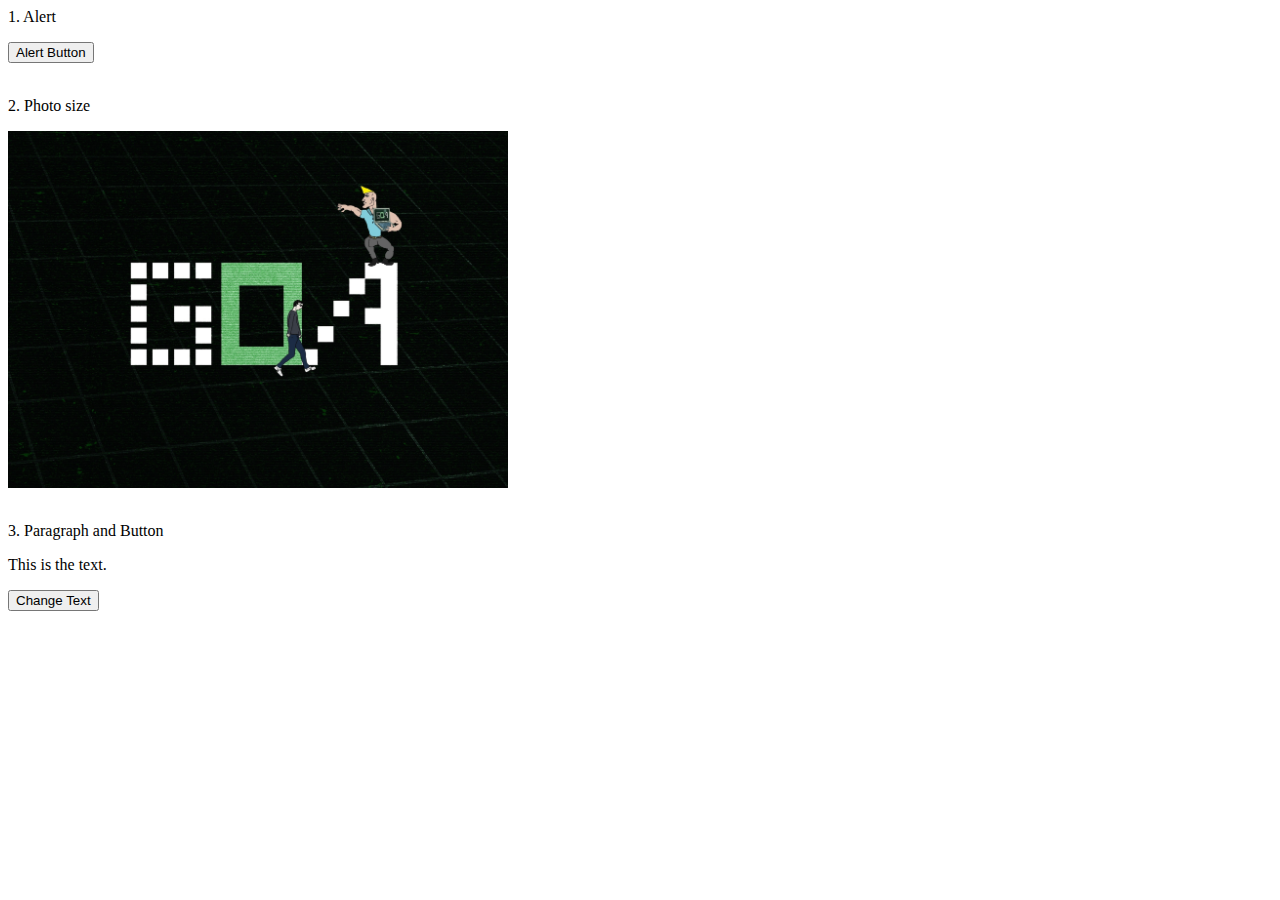
<file: Js Day 1/index.html>
<html lang="en">
<head>
    <meta charset="UTF-8">
    <meta name="viewport" content="width=device-width, initial-scale=1.0">
    <title>Document</title>
</head>
<body>
    <p> 1. Alert</p>
    <button onclick="alert('This is alert')">Alert Button</button>
    <br>
    <br>
    <p>2. Photo size</p>
    <img onclick="width='600'" src="/Photos/323429708_1377377253202374_8488577418025243207_n.jpg" width="500">
    <br>
    <br>
    <p>3. Paragraph and Button</p>
    <p id="myParagraph">This is the text.</p>
    <button onclick="myParagraph.textContent = 'New text!';">Change Text</button>

    <script>
        console.log("Giorgi gagnidze")
        console.log("var ", 11 + 4, "wlis")
    </script>
</body>
</html>
</file>
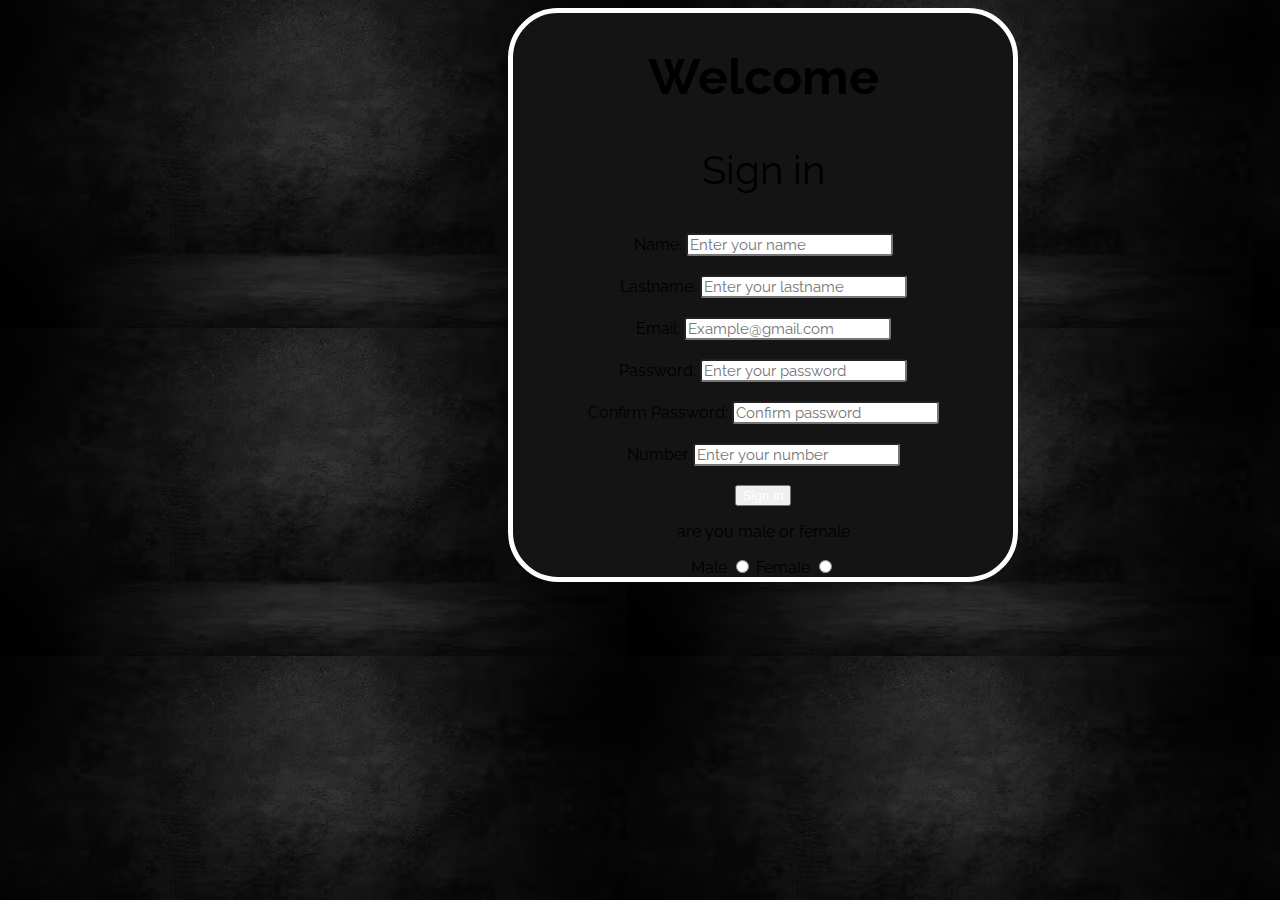
<file: Login page/index.html>
<!DOCTYPE html>
<html lang="en">
<head>
    <meta charset="UTF-8">
    <meta name="viewport" content="width=device-width, initial-scale=1.0">
    <title>Login page</title>
    <link rel="stylesheet" href="style.css">
    <link rel="preconnect" href="https://fonts.googleapis.com">
    <link rel="preconnect" href="https://fonts.gstatic.com" crossorigin>
    <link href="https://fonts.googleapis.com/css2?family=Raleway:ital,wght@1,100&display=swap" rel="stylesheet">
</head>
<body>
    <div class="form">
        <h1 id="welcome">Welcome</h1>
        <p id="signin">Sign in</p>
        <form>
            <label id="lname" for="name">Name:</label>
            <input type="text" type="username" id="name" placeholder="Enter your name">
            <br>
            <br>
            <label id="llastname" for="lastname">Lastname:</label>
            <input type="text" type="username" id="lastname" placeholder="Enter your lastname">
            <br>
            <br>
            <label id="eemail" for="email_">Email:</label>
            <input class="txt" type="email" id="email_" placeholder="Example@gmail.com">
            <br>
            <br>
            <label id="ppasword" for="password_1">Password:</label>
            <input class="txt" type="Password" id="password_1" placeholder="Enter your password">
            <br>
            <br>
            <label id="cpasword" for="password_2">Confirm Password:</label>
            <input class="txt" type="Password" id="password_2" placeholder="Confirm password">
            <br>
            <br>
            <label for="number">Number</label>
            <input class="txt" type= "number" id="number" placeholder="Enter your number">
            <br>
            <br>
            <div>
                <button><a id="goalink" href="/GOA/index.html">Sign in</a></button>
            </div>
            <p>are you male or female</p>
            <label for="male">Male</label>
            <input id="male" type="radio" name="gender">
            <label for="female">Female</label>
            <input id="female" type="radio" name="gender">
        </form>
    </div>
</body>
</html>
</file>
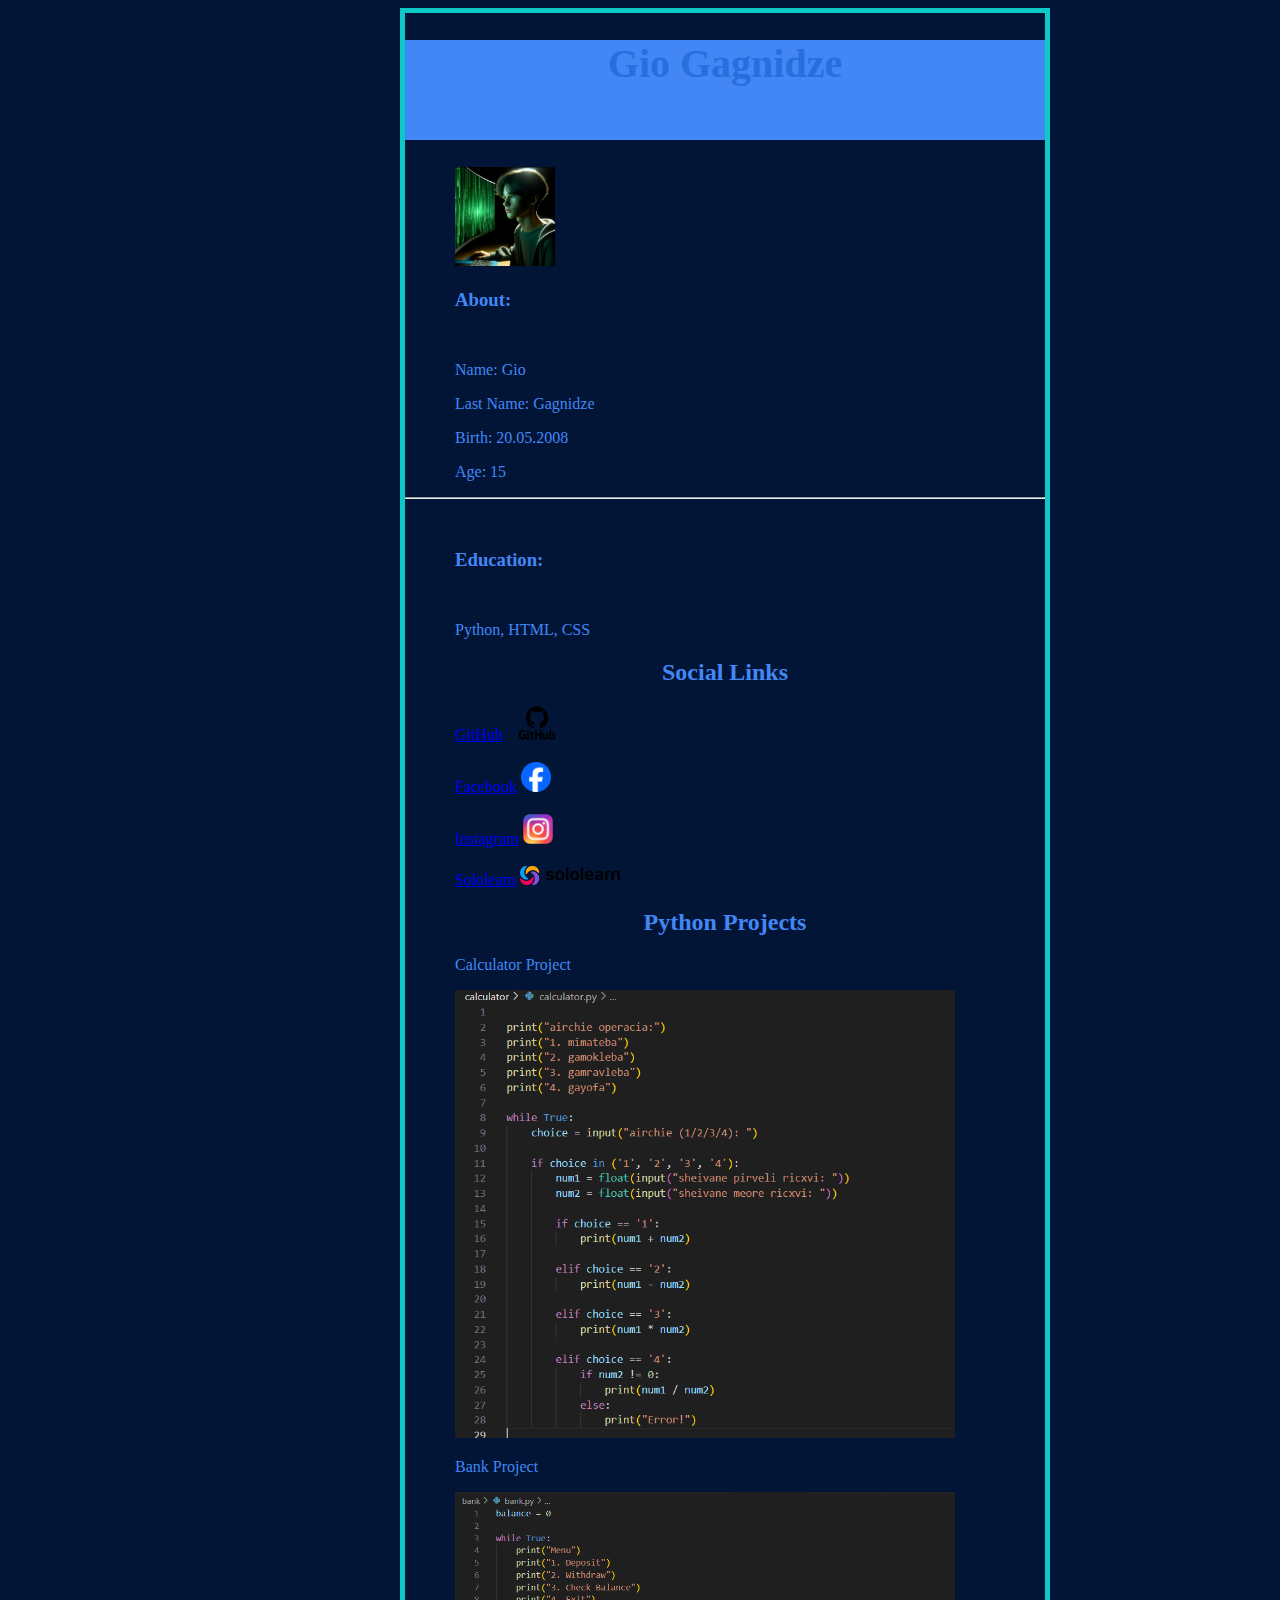
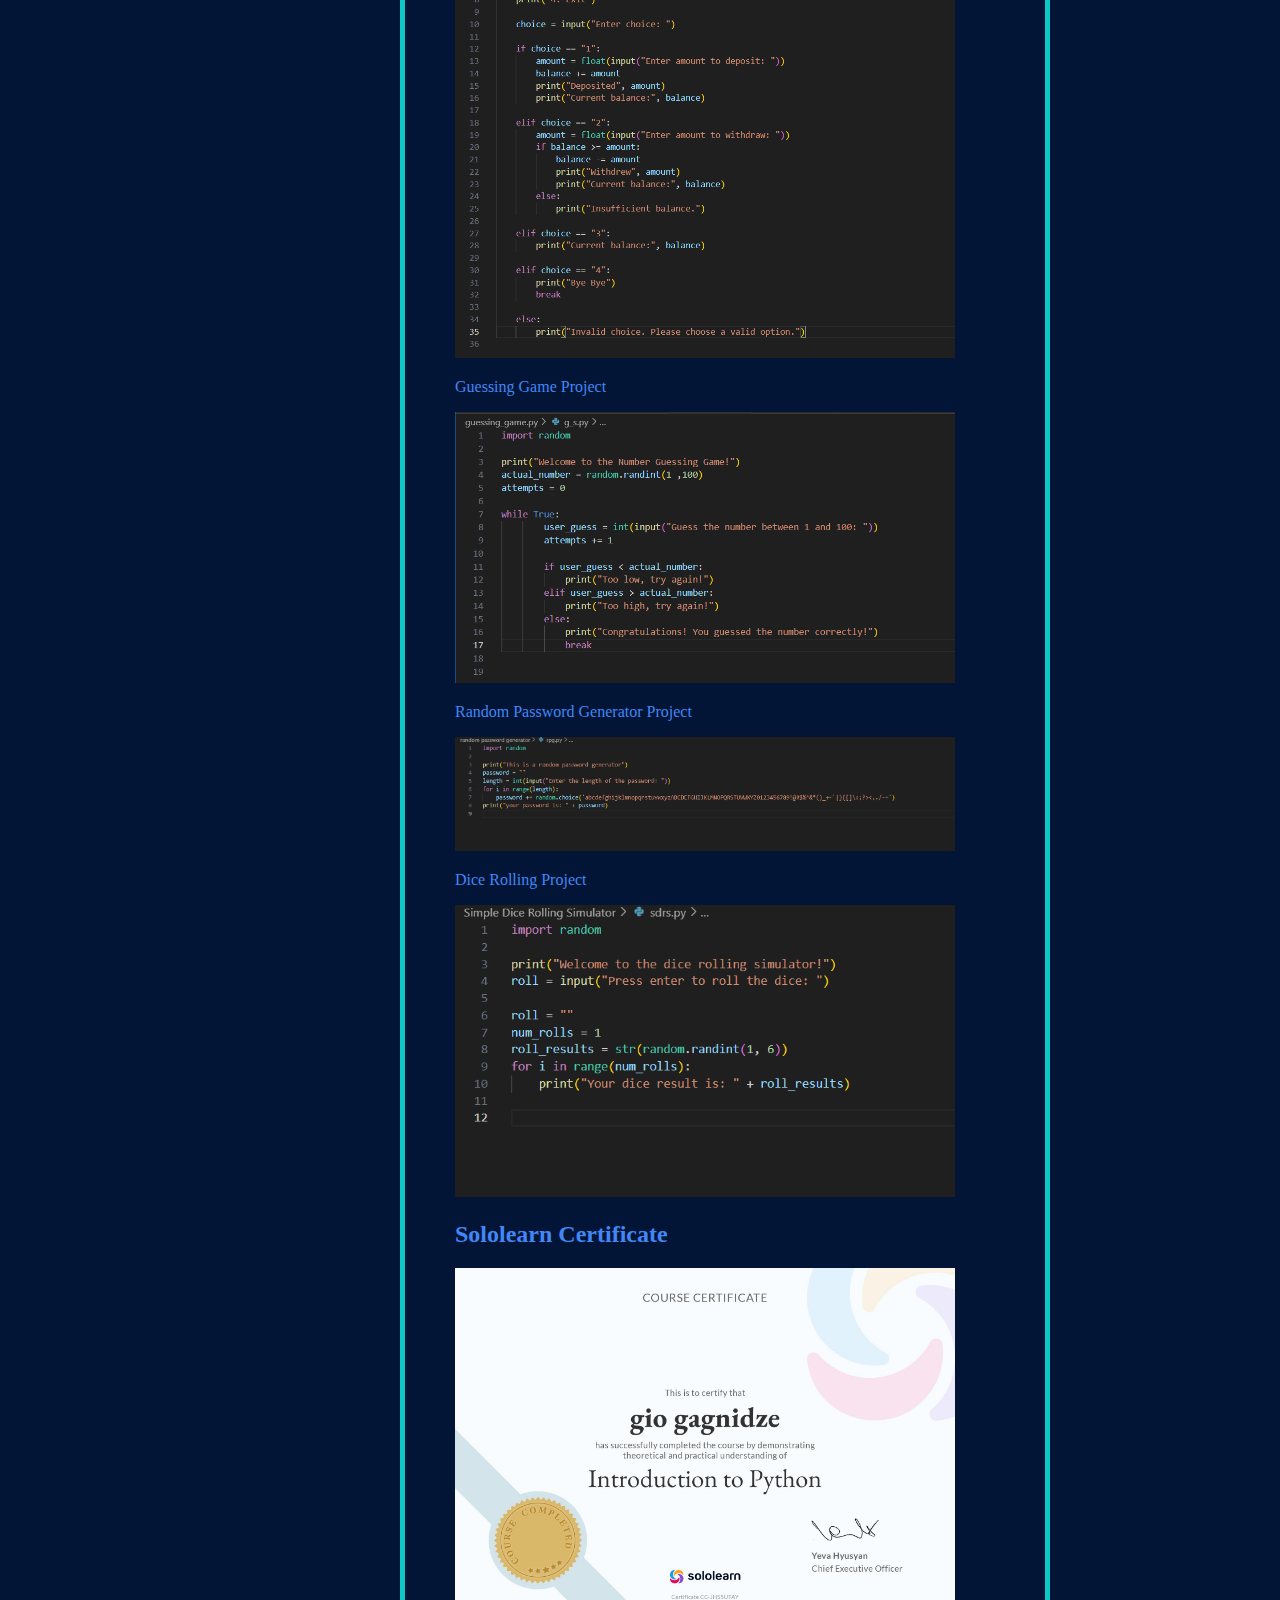
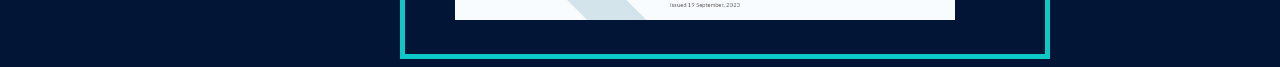
<file: Porfolio/index.html>
<!DOCTYPE html>
<html lang="en">
<head>
    <meta charset="UTF-8">
    <meta name="viewport" content="width=device-width, initial-scale=1.0">
    <title>Portfolio</title>
    <link rel="stylesheet" href="/Porfolio/style.css">
</head>
<body>
    <script>
        alert("Are you ready to see the best portfolio ever?");
    </script>

    <div>
        <header>
            <h1 id="name">Gio Gagnidze</h1>
        </header>
    </div>

    <div>
        <nav>
            <img id="pfp" src="/Photos/Screenshot 2023-11-06 164637.png">
        </nav>
    </div>

    <div id="about">
        <nav>
            <h3><b>About: </b></h3>
        </nav>
    </div>

    <div id="nlba">
        <nav>
            <p>Name: Gio</p>
            <p>Last Name: Gagnidze</p>
            <p>Birth: 20.05.2008</p> 
            <p>Age: 15</p>
        </nav>
    </div>

    <hr class="hhrr">

    <div id="education">
        <nav>
            <h3>Education:</h3>
        </nav>
    </div>

    <div id="phc">
        <nav>
            <p>Python, HTML, CSS</p>
        </nav>
    </div>

    <div id="soclink">
        <nav>
            <h2>Social Links</h2>
        </nav>
    </div>

    <div>
        <nav>
            <a id="github" href="https://github.com/giogagnidze">GitHub</a>
            <img id="imggithub" src="/Photos/GitHub-logo.png">
            <br><br>
            <a id="facebook" href="https://www.facebook.com/profile.php?id=100072526356583">Facebook</a>
            <img id="imgfacebook" src="/Photos/Facebook_Logo_2023.png">
            <br><br>
            <a id="instagram" href="https://www.instagram.com/_ggioo____/">Instagram</a>
            <img id="imginstagram" src="/Photos/Instagram_logo_2016.svg.webp">
            <br><br>
            <a id="sololearn" href="https://www.sololearn.com/profile/29605444">Sololearn</a>
            <img id="imgsololearn" src="/Photos/SoloLearn_logo.svg.png">
        </nav>
    </div>

    <div id="pyproj">
        <nav>
            <h2>Python Projects</h2>
        </nav>
    </div>

    <div>
        <nav>
            <p class="project">Calculator Project</p>
            <img class="imgw" src="/Photos/Screenshot 2023-11-06 142824.png">
            <p class="project">Bank Project</p>
            <img class="imgw" src="/Photos/Screenshot 2023-11-06 143006.png">
            <p class="project">Guessing Game Project</p>
            <img class="imgw" src="/Photos/Screenshot 2023-11-06 143017.png">
            <p class="project">Random Password Generator Project</p>
            <img class="imgw" src="/Photos/Screenshot 2023-11-06 143022.png">
            <p class="project">Dice Rolling Project</p>
            <img class="imgw" src="/Photos/Screenshot 2023-11-06 143027.png">
        </nav>
    </div>

    <div>
        <nav>
            <h2 id="psololearn">Sololearn Certificate</h2>
            <img id="certificate" src="/Photos/87a565bc-5f45-4e59-97a9-c0e67a000b58.jpg" alt="Sololearn">
        </nav>
    </div>
</body>
</html>
</file>
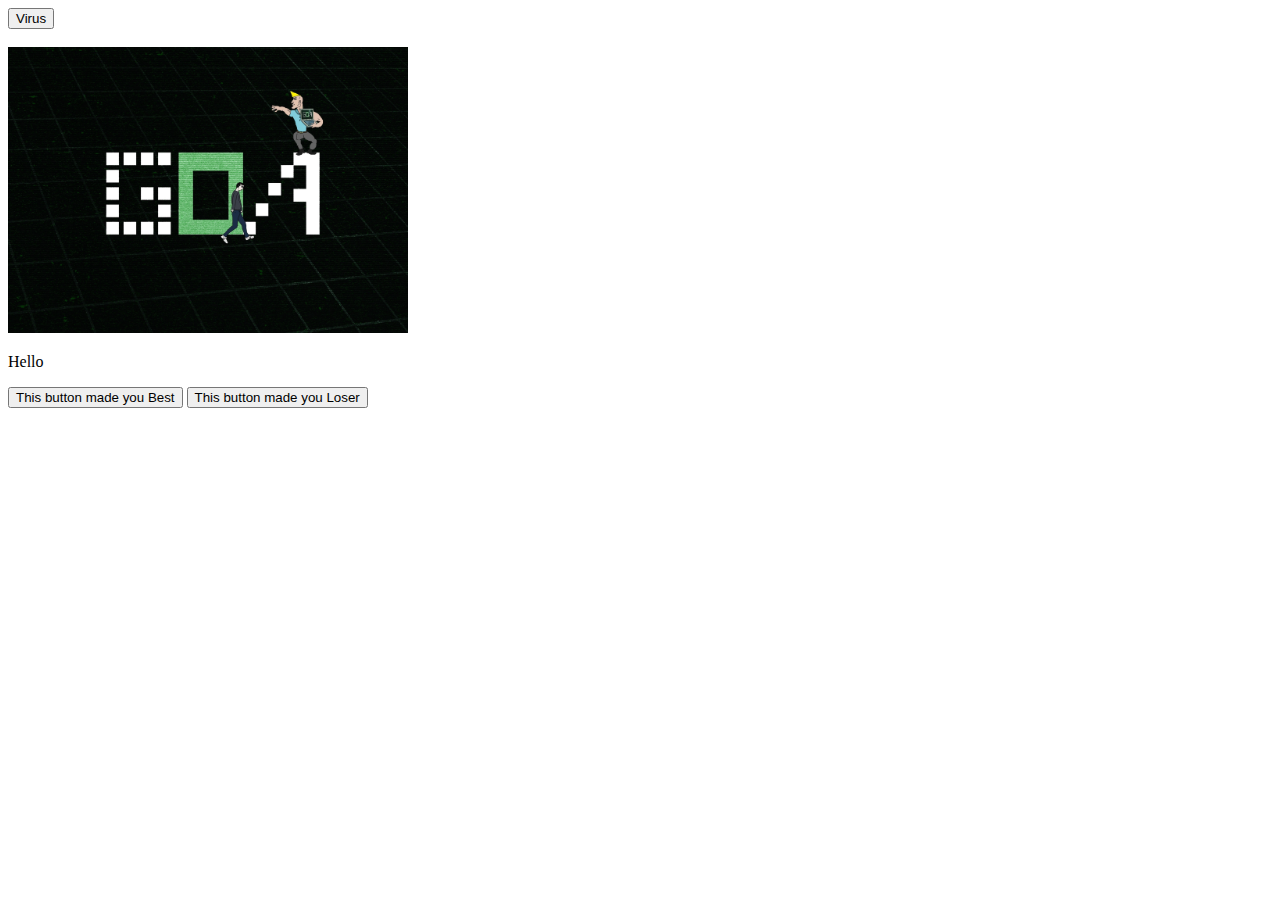
<file: Js Day 2/Homework/index.html>
<!DOCTYPE html>
<html lang="en">
<head>
    <meta charset="UTF-8">
    <meta name="viewport" content="width=device-width, initial-scale=1.0">
    <title>js day 2 homework</title>
</head>
<body>
    <!-- first homework -->
    <button onclick="alert('Attention this is virus')">Virus</button> <br><br>
    
    <img onclick="width = 300" src="/Photos/323429708_1377377253202374_8488577418025243207_n.jpg" width="400">

    <p id="myp">Hello</p>

    <button onclick="myp.textContent = 'Im Best' ">This button made you Best</button>
    <button onclick="myp.textContent = 'Im Loser' ">This button made you Loser</button>

    <script src="script.js">

        console.log('Giorgi Gagnidze')

    </script>
</body>
</html>
</file>
<file: Login page/style.css>
.form{
    text-align: center;
    border: 5px solid rgb(255, 255, 255);
    width: 500px;
    margin-left: 500px;
    background-color: rgb(20, 20, 20);
    border-radius: 50px ;
}
#welcome{
    text-align: center;
    font-size: 50px;
}
#signin{
    font-size: 40px;
}
body{
    background: url(/Photos/old-black-background-grunge-texture-dark-wallpaper-blackboard-chalkboard-room-wall_1258-28313.avif);
    height: 100vh;
    background-attachment: fixed;
    font-family: Raleway;
}
input {
    font-size: 15px;
    border-radius: 3px ;
}

input::placeholder {
    font-family: Raleway;
}

#ssignin{
    text-decoration: none;
}
#goalink{
    text-decoration: none;
    color: rgb(255, 255, 255);
}
</file>
<file: Porfolio/style.css>
#name{
    text-align: center;
    font-size: 40px;
    height: 100px;
    color: rgb(40, 110, 222)
}

header{
    background-color: rgb(66, 135, 245)
    
}

#nlba{
    margin-top: 50px;
    margin-left: 50px;
    color:  rgb(66, 135, 245);
    margin-right: 100px;
}
#about{
    margin-top: 0px;
    margin-left: 50px;
    color:  rgb(66, 135, 245);
}
#phc{
    margin-top: 50px;
    margin-left: 50px;
    color:  rgb(66, 135, 245);
}    
#education{
    margin-top: 50px;
    margin-left: 50px;
    color:  rgb(66, 135, 245);
}
#hhrr{
    width: 650px;
}
body{
    border: 5px solid rgb(12, 201, 198);
    width: 50%;
    margin-left: 400px;
    background-color: rgb(2, 21, 54);
}
#imggithub{
    background-color: rgb(2, 21, 54);
    width: 60px;
}
#imgfacebook{
    background-color: rgb(2, 21, 54);
    width: 30px;
}
#imginstagram{
    background-color: rgb(2, 21, 54);
    width: 30px;
}

#github{
    margin-left: 50px;
}
#facebook{
    margin-left: 50px;
}
#instagram{
    margin-left: 50px;
}
#soclink{
    text-align: center;
    color:  rgb(66, 135, 245);
}
#imgsololearn{
    background-color: rgb(2, 21, 54);
    width: 100px;
}
#sololearn{
    margin-left: 50px;
}
.imgw{
    width: 500px;
    margin-left: 50px;
}
#pyproj{
    color:  rgb(66, 135, 245);
    text-align: center;
}
.project{
    color:  rgb(66, 135, 245);
    margin-left: 50px;
}
#pfp{
    width: 100px;
    margin-left: 50px;
}
#certificate{
    margin-left: 50px;
    text-align: center;
    width: 500px;
    margin-bottom: 30px;
}
#psololearn{
    margin-left: 50px;
    color:  rgb(66, 135, 245);
}
</file>
